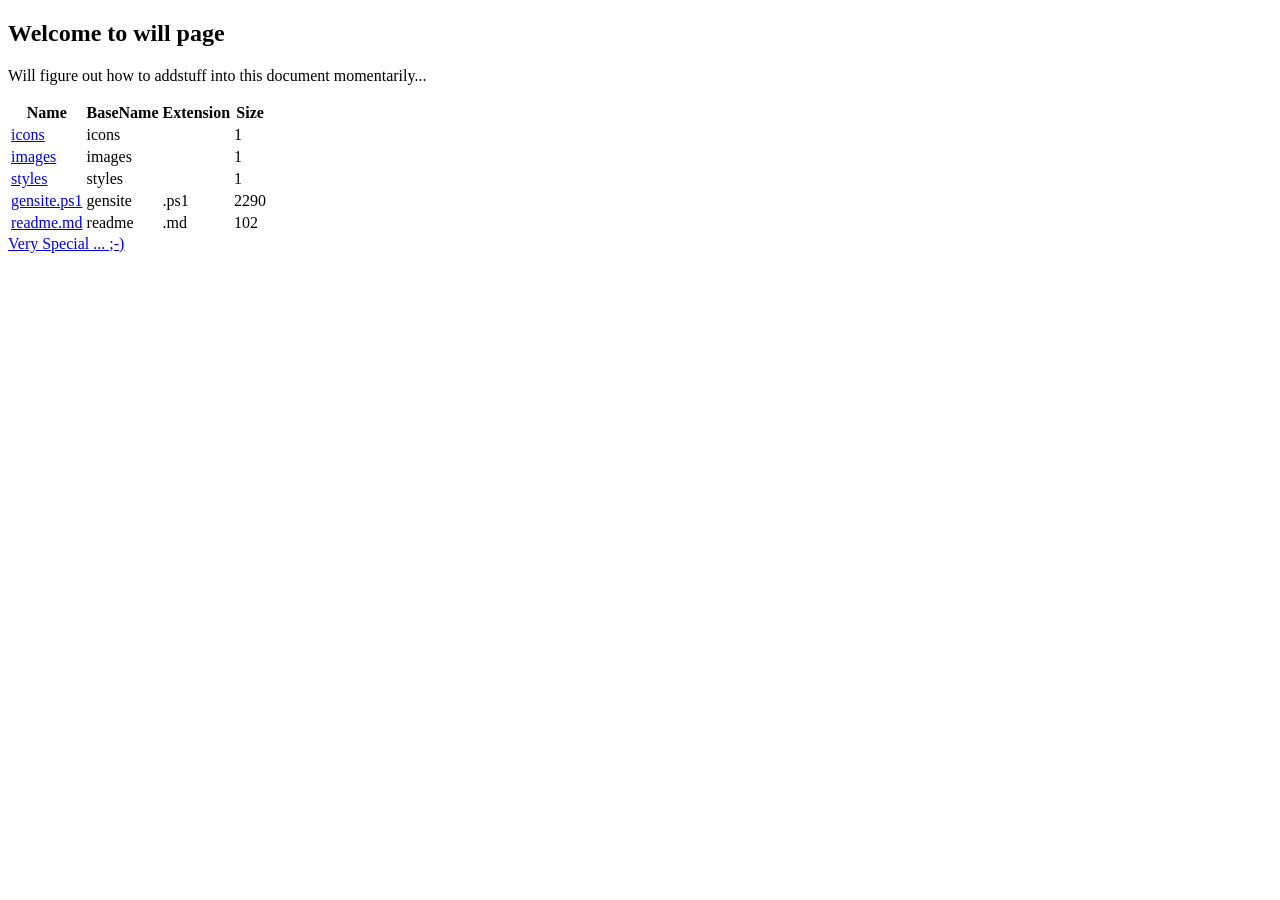
<file: index.html>
<!doctype html>
<html lang="en">
  <head>
  <meta charset="UTF-8" />
  <meta name="viewport" content="width=device-width, initial-scale=1" />
  <title>Will Epic Website</title>
  <link rel="icon" href="https://betterlordwilliam.github.io/PublicPictures/images/Epic.png" />
  <link rel="stylesheet" href="" />
</head>
  <body>
    <section>
    <h1>Welcome to will page</h1>
    <p>Will figure out how to addstuff into this document momentarily...</p>
    <div>
      <table>
        <thead>
          <tr>
            <th>Name</th>
            <th>BaseName</th>
            <th>Extension</th>
            <th>Size</th>
          </tr>
        </thead>
        <tr>
  <td>
    <a href="icons">icons</a>
  </td>
  <td>icons</td>
  <td></td>
  <td>1</td>
</tr><tr>
  <td>
    <a href="images">images</a>
  </td>
  <td>images</td>
  <td></td>
  <td>1</td>
</tr><tr>
  <td>
    <a href="styles">styles</a>
  </td>
  <td>styles</td>
  <td></td>
  <td>1</td>
</tr><tr>
  <td>
    <a href="gensite.ps1">gensite.ps1</a>
  </td>
  <td>gensite</td>
  <td>.ps1</td>
  <td>2290</td>
</tr><tr>
  <td>
    <a href="readme.md">readme.md</a>
  </td>
  <td>readme</td>
  <td>.md</td>
  <td>102</td>
</tr>
      </table>
    </div>
    <footer>
      <a href="https://www.youtube.com/watch?v=dQw4w9WgXcQ">
        Very Special ... ;-) 
      </a>
    </footer>
    </section>
  </body>
</html>
</file>
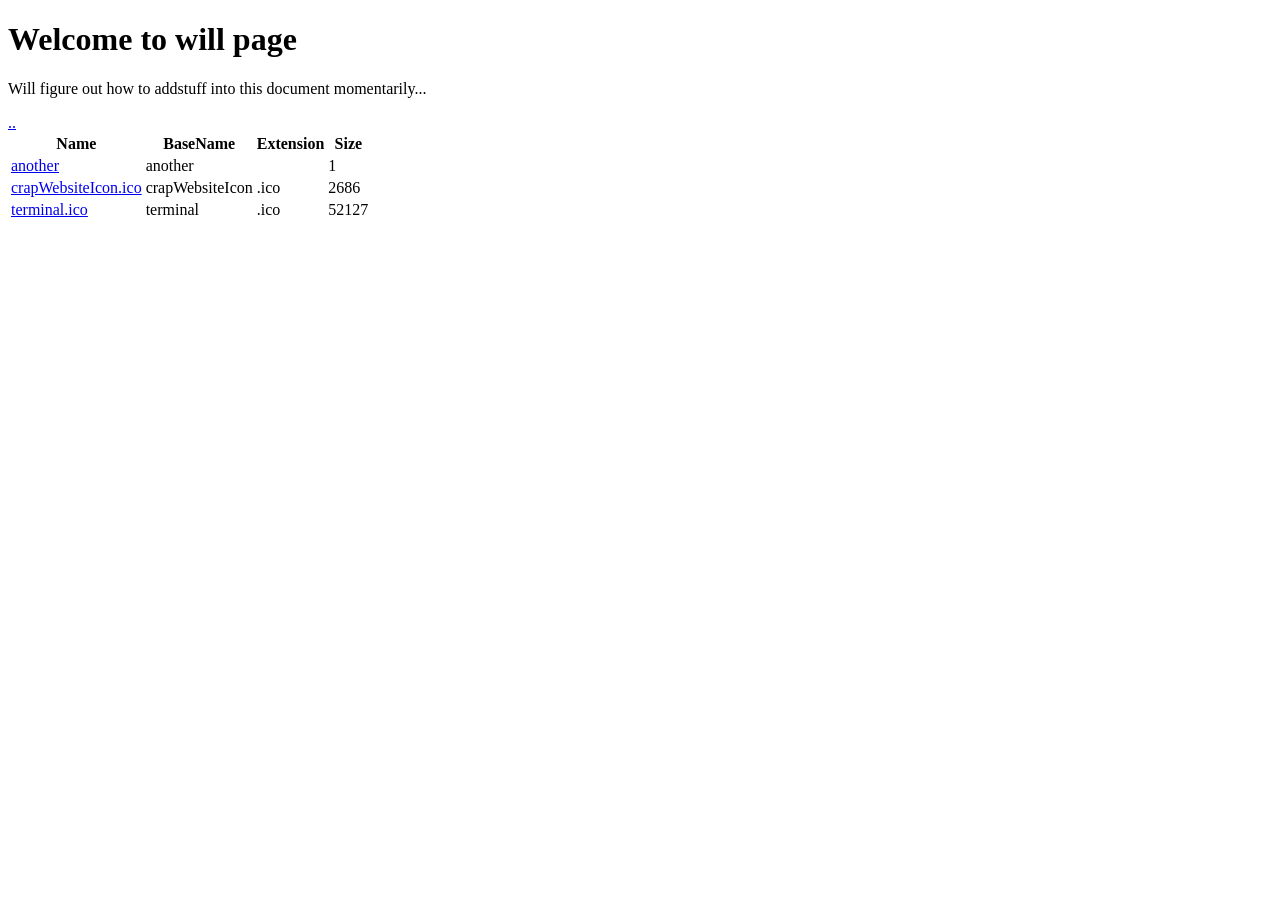
<file: icons/index.html>
<!DOCTYPE html>
<html lang="en">
<head>
  <meta charset="UTF-8" />
  <meta name="viewport" content="width=device-width, initial-scale=1" />
  <title>icons</title>
  <link rel="icon" href="https://betterlordwilliam.github.io/PublicPictures/images/Epic.png" />
  <link rel="stylesheet" href="" />
</head>
<body>
  <h1>Welcome to will page</h1>
  <p>Will figure out how to addstuff into this document momentarily...</p>
  <a href="../">..</a>
  <div>
    <table>
      <thead>
        <tr>
          <th>Name</th>
          <th>BaseName</th>
          <th>Extension</th>
          <th>Size</th>
        </tr>
      </thead>
      <tr>
  <td>
    <a href="another">another</a>
  </td>
  <td>another</td>
  <td></td>
  <td>1</td>
</tr><tr>
  <td>
    <a href="crapWebsiteIcon.ico">crapWebsiteIcon.ico</a>
  </td>
  <td>crapWebsiteIcon</td>
  <td>.ico</td>
  <td>2686</td>
</tr><tr>
  <td>
    <a href="terminal.ico">terminal.ico</a>
  </td>
  <td>terminal</td>
  <td>.ico</td>
  <td>52127</td>
</tr>
    </table>
  </div>
</body>
</html>
</file>
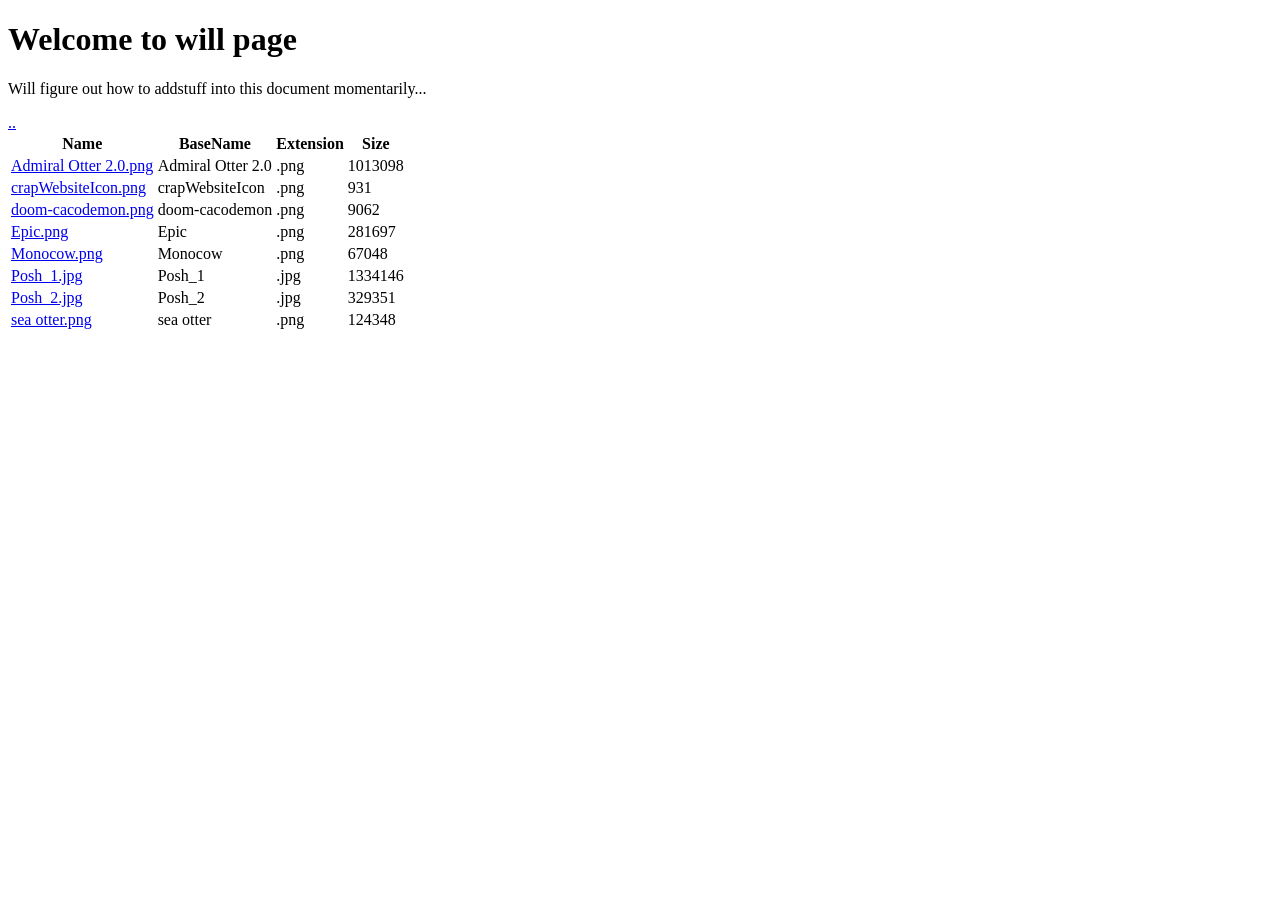
<file: images/index.html>
<!DOCTYPE html>
<html lang="en">
<head>
  <meta charset="UTF-8" />
  <meta name="viewport" content="width=device-width, initial-scale=1" />
  <title>images</title>
  <link rel="icon" href="https://betterlordwilliam.github.io/PublicPictures/images/Epic.png" />
  <link rel="stylesheet" href="" />
</head>
<body>
  <h1>Welcome to will page</h1>
  <p>Will figure out how to addstuff into this document momentarily...</p>
  <a href="../">..</a>
  <div>
    <table>
      <thead>
        <tr>
          <th>Name</th>
          <th>BaseName</th>
          <th>Extension</th>
          <th>Size</th>
        </tr>
      </thead>
      <tr>
  <td>
    <a href="Admiral Otter 2.0.png">Admiral Otter 2.0.png</a>
  </td>
  <td>Admiral Otter 2.0</td>
  <td>.png</td>
  <td>1013098</td>
</tr><tr>
  <td>
    <a href="crapWebsiteIcon.png">crapWebsiteIcon.png</a>
  </td>
  <td>crapWebsiteIcon</td>
  <td>.png</td>
  <td>931</td>
</tr><tr>
  <td>
    <a href="doom-cacodemon.png">doom-cacodemon.png</a>
  </td>
  <td>doom-cacodemon</td>
  <td>.png</td>
  <td>9062</td>
</tr><tr>
  <td>
    <a href="Epic.png">Epic.png</a>
  </td>
  <td>Epic</td>
  <td>.png</td>
  <td>281697</td>
</tr><tr>
  <td>
    <a href="Monocow.png">Monocow.png</a>
  </td>
  <td>Monocow</td>
  <td>.png</td>
  <td>67048</td>
</tr><tr>
  <td>
    <a href="Posh_1.jpg">Posh_1.jpg</a>
  </td>
  <td>Posh_1</td>
  <td>.jpg</td>
  <td>1334146</td>
</tr><tr>
  <td>
    <a href="Posh_2.jpg">Posh_2.jpg</a>
  </td>
  <td>Posh_2</td>
  <td>.jpg</td>
  <td>329351</td>
</tr><tr>
  <td>
    <a href="sea otter.png">sea otter.png</a>
  </td>
  <td>sea otter</td>
  <td>.png</td>
  <td>124348</td>
</tr>
    </table>
  </div>
</body>
</html>
</file>
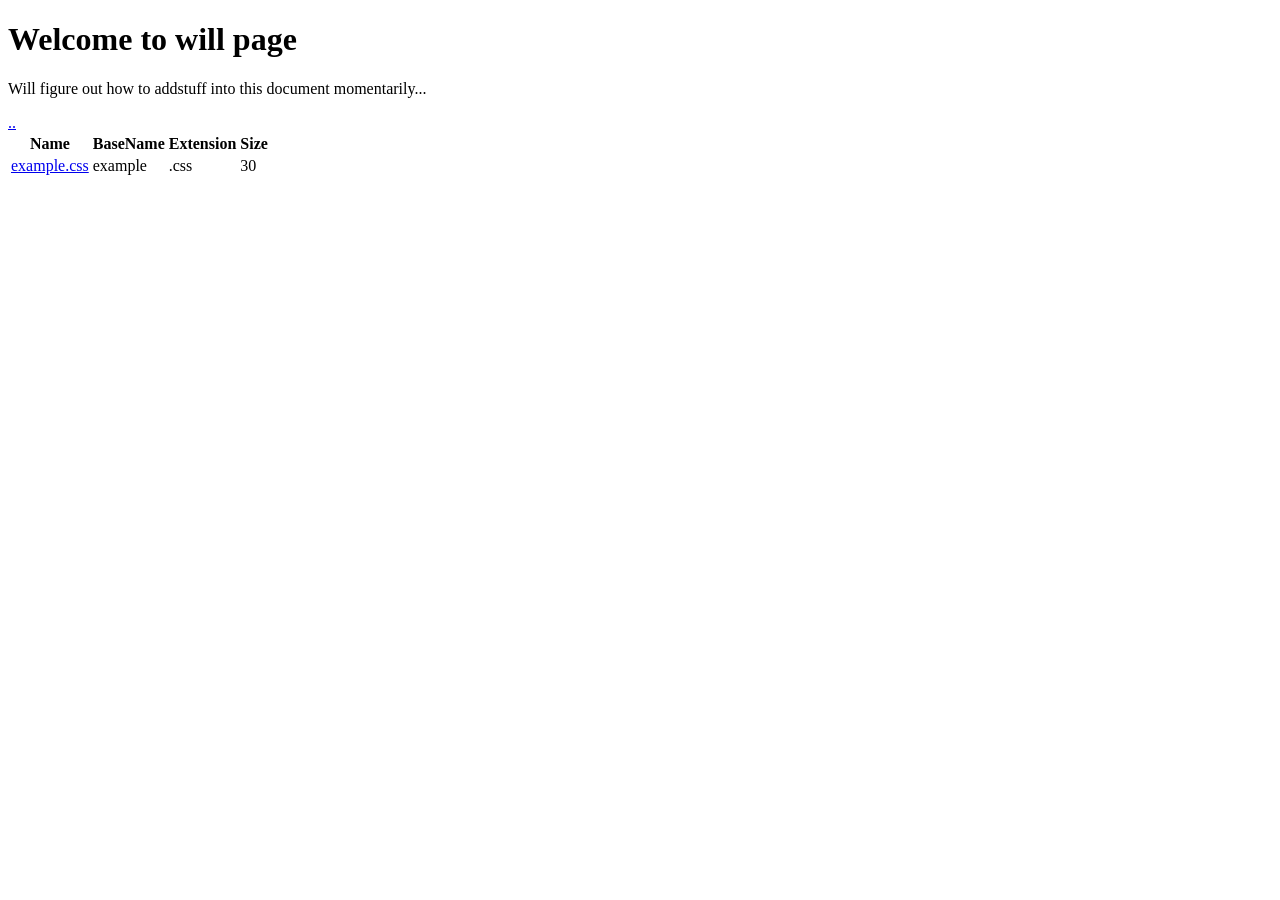
<file: styles/index.html>
<!DOCTYPE html>
<html lang="en">
<head>
  <meta charset="UTF-8" />
  <meta name="viewport" content="width=device-width, initial-scale=1" />
  <title>styles</title>
  <link rel="icon" href="https://betterlordwilliam.github.io/PublicPictures/images/Epic.png" />
  <link rel="stylesheet" href="" />
</head>
<body>
  <h1>Welcome to will page</h1>
  <p>Will figure out how to addstuff into this document momentarily...</p>
  <a href="../">..</a>
  <div>
    <table>
      <thead>
        <tr>
          <th>Name</th>
          <th>BaseName</th>
          <th>Extension</th>
          <th>Size</th>
        </tr>
      </thead>
      <tr>
  <td>
    <a href="example.css">example.css</a>
  </td>
  <td>example</td>
  <td>.css</td>
  <td>30</td>
</tr>
    </table>
  </div>
</body>
</html>
</file>
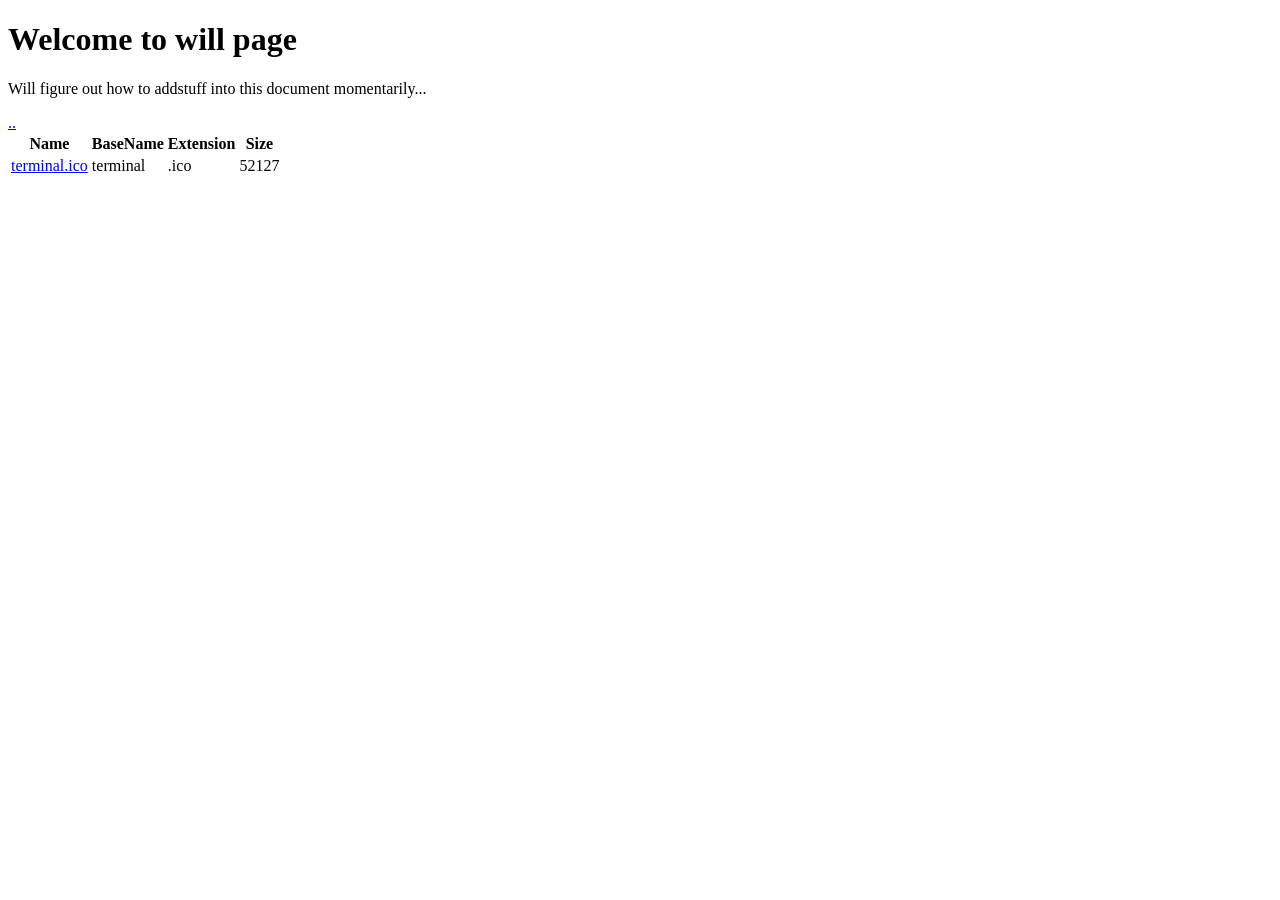
<file: icons/another/index.html>
<!DOCTYPE html>
<html lang="en">
<head>
  <meta charset="UTF-8" />
  <meta name="viewport" content="width=device-width, initial-scale=1" />
  <title>another</title>
  <link rel="icon" href="https://betterlordwilliam.github.io/PublicPictures/images/Epic.png" />
  <link rel="stylesheet" href="" />
</head>
<body>
  <h1>Welcome to will page</h1>
  <p>Will figure out how to addstuff into this document momentarily...</p>
  <a href="../">..</a>
  <div>
    <table>
      <thead>
        <tr>
          <th>Name</th>
          <th>BaseName</th>
          <th>Extension</th>
          <th>Size</th>
        </tr>
      </thead>
      <tr>
  <td>
    <a href="terminal.ico">terminal.ico</a>
  </td>
  <td>terminal</td>
  <td>.ico</td>
  <td>52127</td>
</tr>
    </table>
  </div>
</body>
</html>
</file>
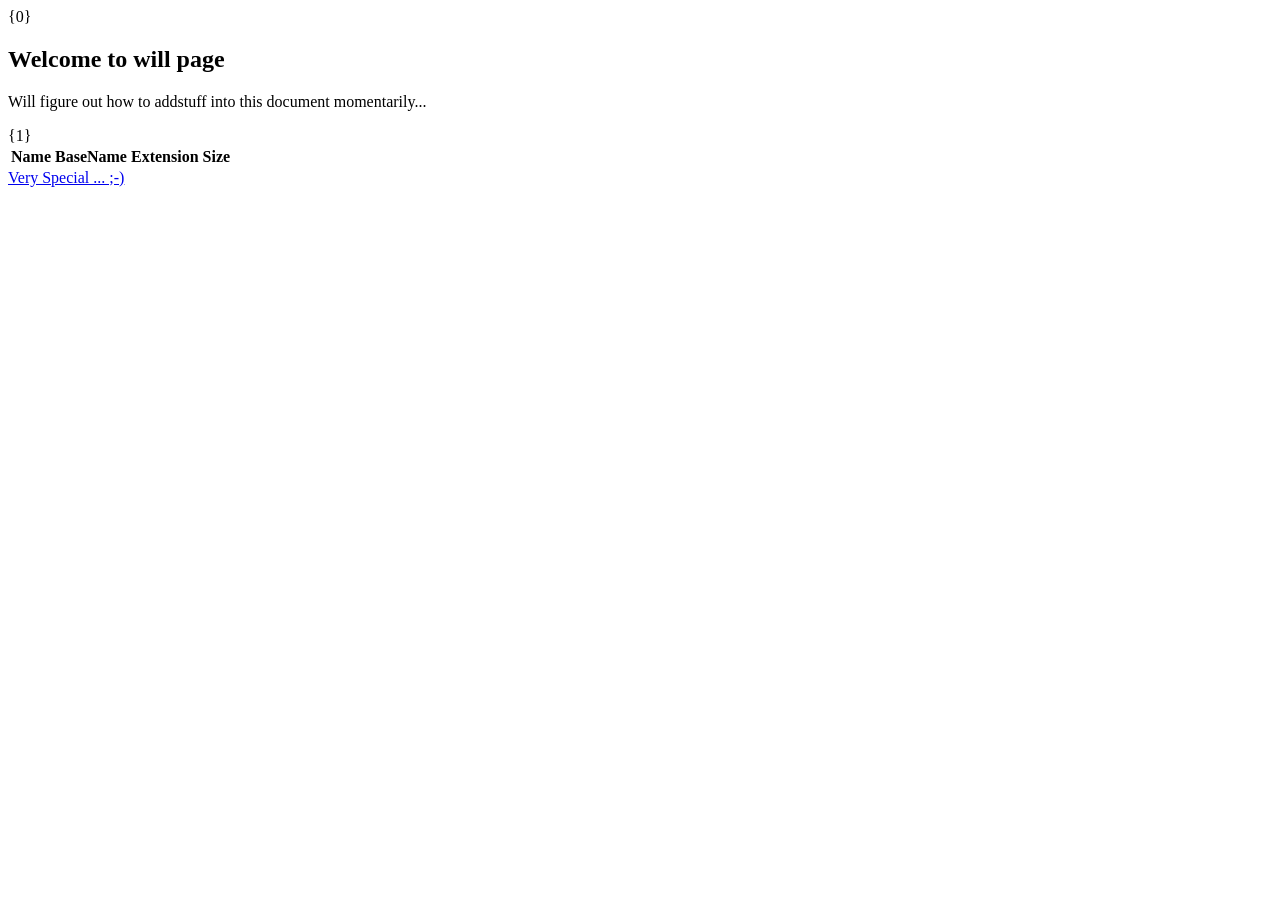
<file: .html/indexTemplate.html>
<!doctype html>
<html lang="en">
  {0}
  <body>
    <section>
    <h1>Welcome to will page</h1>
    <p>Will figure out how to addstuff into this document momentarily...</p>
    <div>
      <table>
        <thead>
          <tr>
            <th>Name</th>
            <th>BaseName</th>
            <th>Extension</th>
            <th>Size</th>
          </tr>
        </thead>
        {1}
      </table>
    </div>
    <footer>
      <a href="https://www.youtube.com/watch?v=dQw4w9WgXcQ">
        Very Special ... ;-) 
      </a>
    </footer>
    </section>
  </body>
</html>
</file>
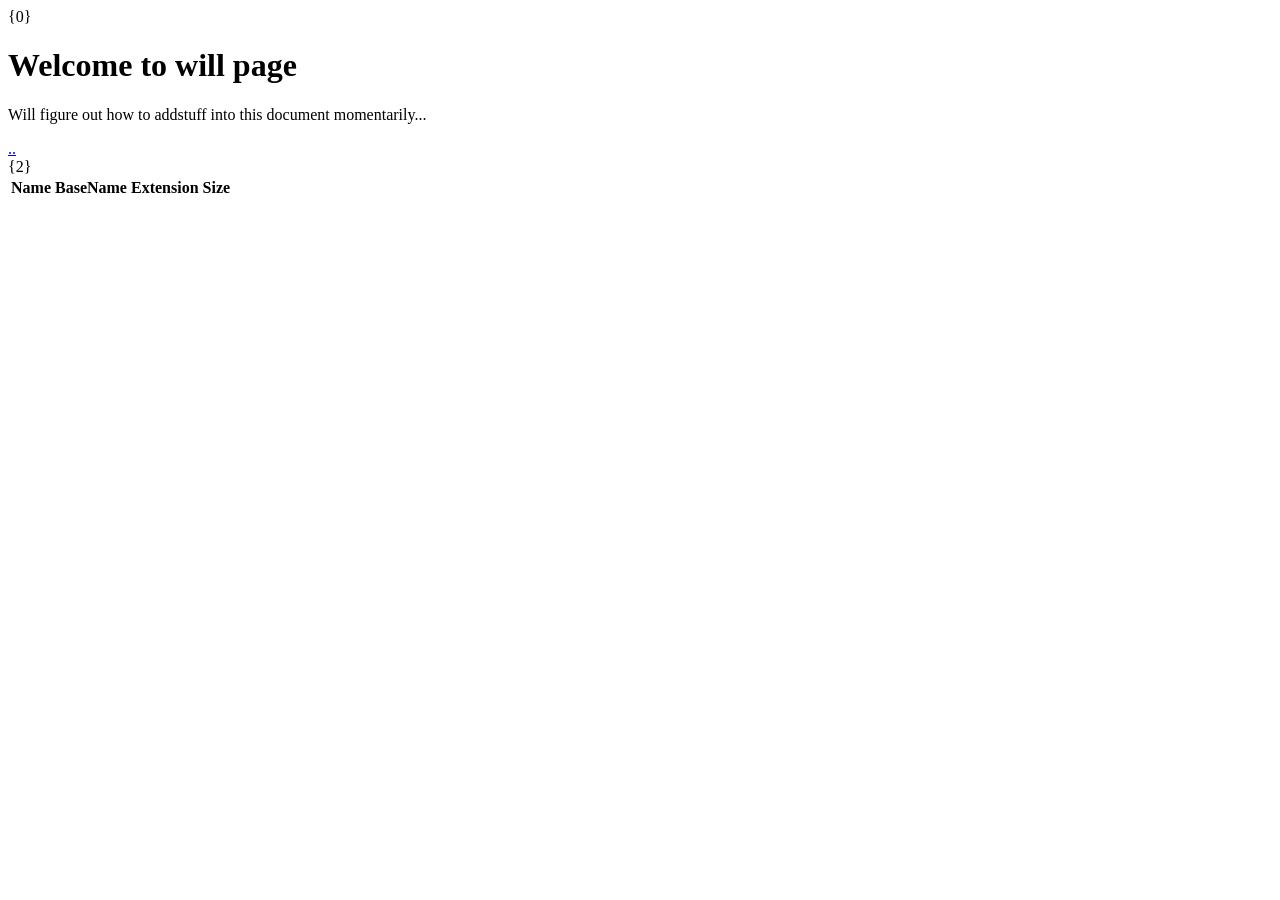
<file: .html/subIndexTemplate.html>
<!DOCTYPE html>
<html lang="en">
{0}
<body>
  <h1>Welcome to will page</h1>
  <p>Will figure out how to addstuff into this document momentarily...</p>
  <a href="{1}">..</a>
  <div>
    <table>
      <thead>
        <tr>
          <th>Name</th>
          <th>BaseName</th>
          <th>Extension</th>
          <th>Size</th>
        </tr>
      </thead>
      {2}
    </table>
  </div>
</body>
</html>
</file>
